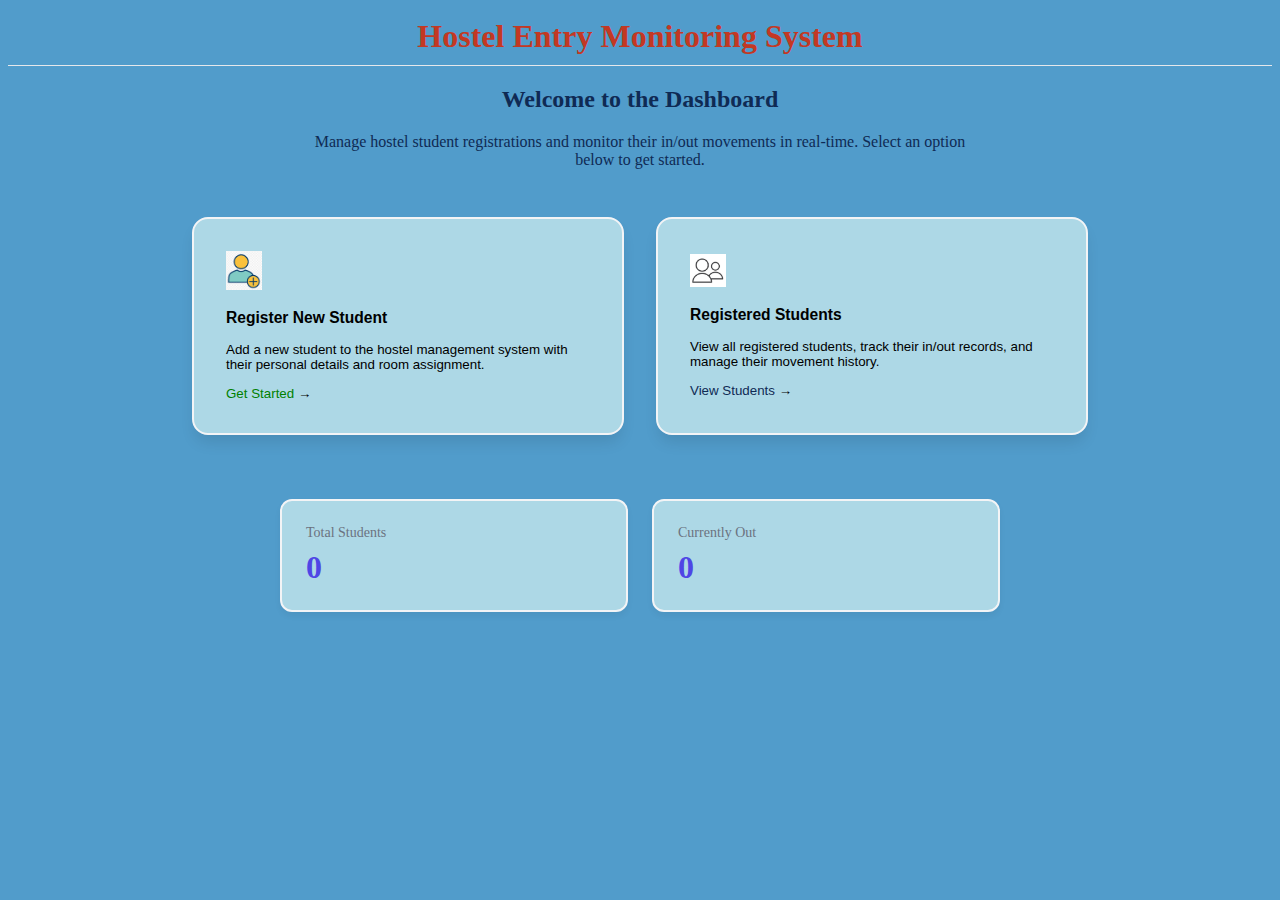
<file: index.html>
<!DOCTYPE html>
<html lang="en">
<head>
    <meta charset="UTF-8">
    <meta name="viewport" content="width=device-width, initial-scale=1.0">
    <title>Home page</title>
    <style>
        body{
            background-color: #519ccb;
        }
        .head {
          display: flex;
          align-items: center;    /* vertically aligns image + text */
          gap: 10px;   
          justify-content: space-between; 
          padding: 10px;    
          border-bottom:1px solid #e5e7eb; 
          box-shadow:5px white;     /* space between image and text */
        }
        .left-side{
            display: flex;
            align-items: center;
            gap: 10px;
        }
        .title{
            flex: 1;
            text-align: center;
            margin: 0;
        }
        .home-logo {
          width: 25px;            /* adjust as needed */
        } 
        .welcome-section {
          text-align: center;
          margin-bottom: 3rem;
          color: rgb(15, 42, 84);
        }
        .welcome-text {
         color:rgb(15, 42, 84);
         max-width: 42rem;
         margin: 0 auto;
         font-size: 1rem;
         align-items: center;
        }
        .user-logo{
            width: 10%;
        }
        .action-cards {
         display: grid;
         grid-template-columns: repeat(auto-fit, minmax(300px, 1fr));
         gap: 2rem;
         max-width: 56rem;
         margin: 0 auto;
        }
       .action-card {
        background: lightblue;
        border-radius: 1rem;
        box-shadow: 0 10px 15px -3px rgba(0, 0, 0, 0.1);
        padding: 2rem;
        text-align: left;
        border: 2px solid #f3f4f6;
        cursor: pointer;
        transition: all 0.3s;
        }
     .action-card:hover {
        box-shadow: 0 20px 25px -5px rgba(0, 0, 0, 0.1);
        transform: translateY(-4px);
        border-color: #e0e7ff;
        }
      .card-icon {
         padding: 1rem;
         border-radius: 0.75rem;
        width: fit-content;
        margin-bottom: 1.5rem;
        box-shadow: 0 4px 6px rgba(0, 0, 0, 0.1);
        transition: transform 0.3s;
       }

      .action-card:hover .card-icon {
         transform: scale(1.1);
        }
     .stats-section {
        margin-top: 4rem;
       display: grid;
        grid-template-columns: repeat(auto-fit, minmax(200px, 1fr));
        gap: 1.5rem;
        max-width: 45rem;
        margin-left: auto;
        margin-right: auto;
       }
     .stat-card {
     background: lightblue;
    border-radius: 0.75rem;
    box-shadow: 0 4px 6px rgba(0, 0, 0, 0.05);
    padding: 1.5rem;
    border: 2px solid #f3f4f6;
    }
    .stat-label {
    color: #6b7280;
    font-size: 0.875rem;
    margin-bottom: 0.5rem;
    }
     .stat-value {
    font-size: 2rem;
    font-weight: 700;
    color: #4f46e5;
    }

    </style>
</head>
<body>
   <div class="head">
    <!-- <div class="left-side">
         <img src="homelogo.jpg" class="home-logo">
         <h3 style="color: yellow;">HOME</h3>
    </div> -->
      <h1 class="title" style="color:rgb(195, 56, 35);align-items: center;">Hostel Entry Monitoring System</h1>
   </div>
   <div class="welcome-section">
             <div class="well">
                <h2 style="color: rgb(15, 42, 84);">Welcome to the Dashboard</h2>
             </div>
                <p class="welcome-text">
                    Manage hostel student registrations and monitor their in/out movements in real-time. 
                    Select an option below to get started.
                </p>
    </div>
    <div class="action-cards">
                <!-- Register New Student Card -->
                <button class="action-card green-card" onclick="window.location.href='registerpage.html'">
                    <img src="userlogo.jpg" class="user-logo">
                    <h3>Register New Student</h3>
                    <p class="card-description">
                        Add a new student to the hostel management system with their personal details and room assignment.
                    </p>
                    <div class="card-action">
                        <span style="color: green;">Get Started</span>
                        <span class="arrow">→</span>
                    </div>
                </button>

                <!-- Registered Students Card -->
                <button class="action-card blue-card" onclick="window.location.href='studentpage.html'">
                    <img src="twouserlogo.jpg" class="user-logo">
                    <h3>Registered Students</h3>
                    <p class="card-description">
                        View all registered students, track their in/out records, and manage their movement history.
                    </p>
                    <div class="card-action">
                        <span style="color:rgb(15, 42, 84);">View Students</span>
                        <span class="arrow">→</span>
                    </div>
                </button>
    </div>
    <div class="stats-section">
                <div class="stat-card">
                    <div class="stat-label">Total Students</div>
                    <div class="stat-value" id="totalSt">0</div>
                </div>
                <div class="stat-card">
                    <div class="stat-label">Currently Out</div>
                    <div class="stat-value" id="currOut">0</div>
                </div>
    </div>
    <script>
        function stat(){
        const students = JSON.parse(localStorage.getItem("students")) || [];
        let value=students.length;
        document.getElementById("totalSt").innerText=value;
        let totalout=0;
        students.forEach(student=>{
           let lastthree= student.activities.slice(-3).reverse();
            if(lastthree[0].type=="Out"){
               totalout++;
           }
        });  
        document.getElementById("currOut").innerText=totalout;
        }
        stat();
    </script>
</body>
</html>
</file>
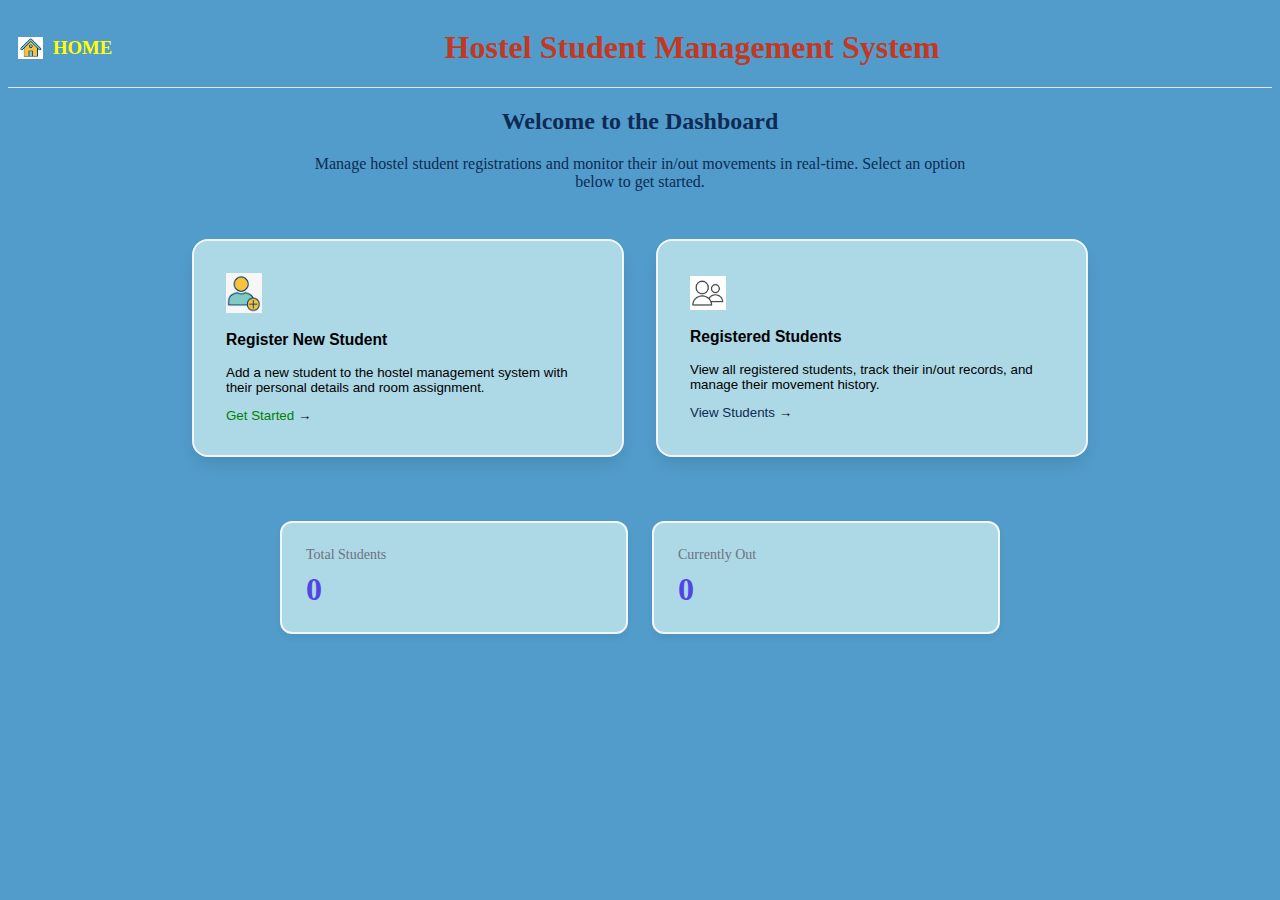
<file: home.html>
<!DOCTYPE html>
<html lang="en">
<head>
    <meta charset="UTF-8">
    <meta name="viewport" content="width=device-width, initial-scale=1.0">
    <title>Home page</title>
    <style>
        body{
            background-color: #519ccb;
        }
        .head {
          display: flex;
          align-items: center;    /* vertically aligns image + text */
          gap: 10px;   
          justify-content: space-between; 
          padding: 10px;    
          border-bottom:1px solid #e5e7eb; 
          box-shadow:5px white;     /* space between image and text */
        }
        .left-side{
            display: flex;
            align-items: center;
            gap: 10px;
        }
        .title{
            flex: 1;
            text-align: center;
            margin: 0;
        }
        .home-logo {
          width: 25px;            /* adjust as needed */
        } 
        .welcome-section {
          text-align: center;
          margin-bottom: 3rem;
          color: rgb(15, 42, 84);
        }
        .welcome-text {
         color:rgb(15, 42, 84);
         max-width: 42rem;
         margin: 0 auto;
         font-size: 1rem;
         align-items: center;
        }
        .user-logo{
            width: 10%;
        }
        .action-cards {
    display: grid;
    grid-template-columns: repeat(auto-fit, minmax(300px, 1fr));
    gap: 2rem;
    max-width: 56rem;
    margin: 0 auto;
}

.action-card {
    background: lightblue;
    border-radius: 1rem;
    box-shadow: 0 10px 15px -3px rgba(0, 0, 0, 0.1);
    padding: 2rem;
    text-align: left;
    border: 2px solid #f3f4f6;
    cursor: pointer;
    transition: all 0.3s;
}

.action-card:hover {
    box-shadow: 0 20px 25px -5px rgba(0, 0, 0, 0.1);
    transform: translateY(-4px);
    border-color: #e0e7ff;
}

.card-icon {
    padding: 1rem;
    border-radius: 0.75rem;
    width: fit-content;
    margin-bottom: 1.5rem;
    box-shadow: 0 4px 6px rgba(0, 0, 0, 0.1);
    transition: transform 0.3s;
}

.action-card:hover .card-icon {
    transform: scale(1.1);
}
.stats-section {
    margin-top: 4rem;
    display: grid;
    grid-template-columns: repeat(auto-fit, minmax(200px, 1fr));
    gap: 1.5rem;
    max-width: 45rem;
    margin-left: auto;
    margin-right: auto;
}

.stat-card {
    background: lightblue;
    border-radius: 0.75rem;
    box-shadow: 0 4px 6px rgba(0, 0, 0, 0.05);
    padding: 1.5rem;
    border: 2px solid #f3f4f6;
}

.stat-label {
    color: #6b7280;
    font-size: 0.875rem;
    margin-bottom: 0.5rem;
}

.stat-value {
    font-size: 2rem;
    font-weight: 700;
    color: #4f46e5;
}

    </style>
</head>
<body>
   <div class="head">
     <div class="left-side">
         <img src="homelogo.jpg" class="home-logo">
         <h3 style="color: yellow;">HOME</h3>
    </div>
      <h1 class="title" style="color:rgb(195, 56, 35);align-items: center;">Hostel Student Management System</h1>

   </div>
   <div class="welcome-section">
             <div class="well">
                <h2 style="color: rgb(15, 42, 84);">Welcome to the Dashboard</h2>
             </div>
                <p class="welcome-text">
                    Manage hostel student registrations and monitor their in/out movements in real-time. 
                    Select an option below to get started.
                </p>
    </div>
    <div class="action-cards">
                <!-- Register New Student Card -->
                <button class="action-card green-card" onclick="window.location.href='registerPage.html'">
                    <img src="userlogo.jpg" class="user-logo">
                    <h3>Register New Student</h3>
                    <p class="card-description">
                        Add a new student to the hostel management system with their personal details and room assignment.
                    </p>
                    <div class="card-action">
                        <span style="color: green;">Get Started</span>
                        <span class="arrow">→</span>
                    </div>
                </button>

                <!-- Registered Students Card -->
                <button class="action-card blue-card" onclick="window.location.href='studentpage.html'">
                    <img src="twouserlogo.jpg" class="user-logo">
                    <h3>Registered Students</h3>
                    <p class="card-description">
                        View all registered students, track their in/out records, and manage their movement history.
                    </p>
                    <div class="card-action">
                        <span style="color:rgb(15, 42, 84);">View Students</span>
                        <span class="arrow">→</span>
                    </div>
                </button>
    </div>
   
    <div class="stats-section">
                <div class="stat-card">
                    <div class="stat-label">Total Students</div>
                    <div class="stat-value" id="totalSt">0</div>
                </div>
                <div class="stat-card">
                    <div class="stat-label">Currently Out</div>
                    <div class="stat-value" id="currOut">0</div>
                </div>
    
    </div>
    <script>
        const students = JSON.parse(localStorage.getItem("students")) || [];
        let value=students.length;
        document.getElementById("totalSt").innerText=value;
        let totalout=0;
        students.forEach(student=>{
           let lastthree= student.activities.slice(-3).reverse();
            if(lastthree[0].type=="Out"){
               totalout++;
           }
        });  
        document.getElementById("currOut").innerText=totalout;

    </script>
</body>
</html>
</file>
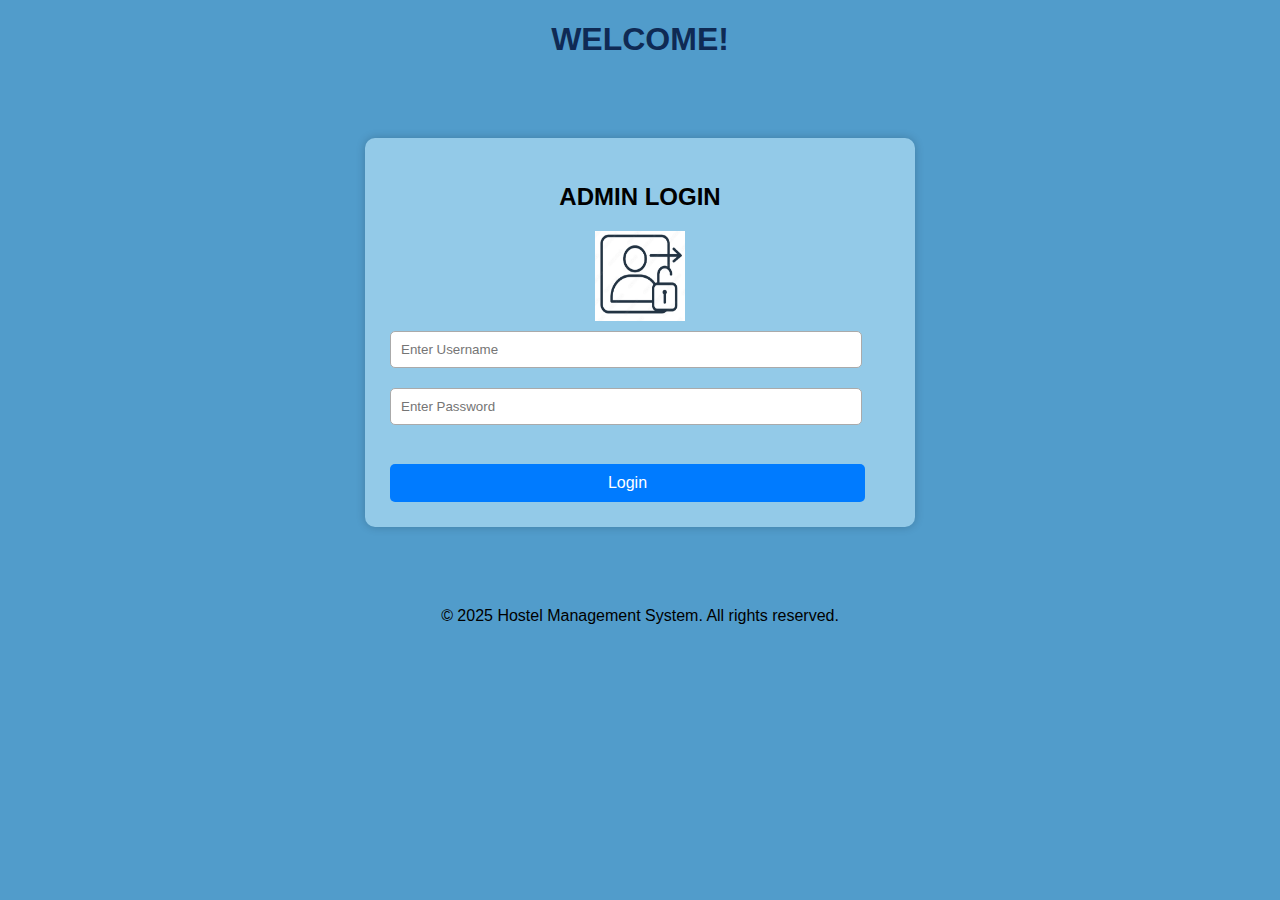
<file: login.html>
<!DOCTYPE html>
<html lang="en">
<head>
    <meta charset="UTF-8">
    <meta name="viewport" content="width=device-width, initial-scale=1.0">
    <title>Login Page</title>

    <style>
        body {
            margin: 0;
            padding: 0;
            font-family: Arial, sans-serif;
            background: #519ccb;
        }

        .login-container {
            width: 500px;
            background: rgb(147, 202, 232);
            padding: 25px;
            margin: 80px auto;
            box-shadow: 0px 0px 10px rgba(0,0,0,0.2);
            border-radius: 10px;
            align-items: center;
        
        }

        .login-container h2 {
            text-align: center;
            margin-bottom: 20px;
        }
        .login-logo {
            width: 90px;
            height: 90px;
            display: block;
            margin: 0 auto;
        }
        input {
            width: 90%;
            padding: 10px;
            margin: 10px 0;
            border-radius: 5px;
            border: 1px solid #aaa;
        }
        button {
            width: 95%;
            padding: 10px;
            margin-top: 15px;
            background: #007bff;
            color: white;
            border: none;
            border-radius: 5px;
            font-size: 16px;
            cursor: pointer;   
        }
        button:hover {
            background: #0056b3;
        }
        .error {
            color: red;
            font-size: 14px;
            text-align: center;
        }
        .footer{
            text-align: center;
        }
    </style>
</head>
<body>
<h1 style="color: rgb(15, 42, 84);text-align: center;">WELCOME!</h1>
<div class="login-container">
    <h2>ADMIN LOGIN</h2>
    <img src="loginlogo.jpg" class="login-logo">
    <input type="text" id="username" placeholder="Enter Username">
    <input type="password" id="password" placeholder="Enter Password">

    <p class="error" id="errorMsg"></p>

    <button onclick="login()">Login</button>
</div>
    <footer class="footer">
            <div class="container">
                <p>© 2025 Hostel Management System. All rights reserved.</p>
            </div>
    </footer>


<script>
    function login() {
        let user = document.getElementById("username").value;
        let pass = document.getElementById("password").value;
        let error = document.getElementById("errorMsg");

        // Simple Validation
        if (user === "" || pass === "") {
            error.textContent = "Please fill all fields";
            return;
        }

        // Dummy Login Check
        if (user === "admin" && pass === "1234") {
            //alert("Login Successful!");
            window.location.href = "index.html"; // Redirect page
        } else {
            error.textContent = "Invalid username or password";
        }
    }
</script>

</body>
</html>
</file>
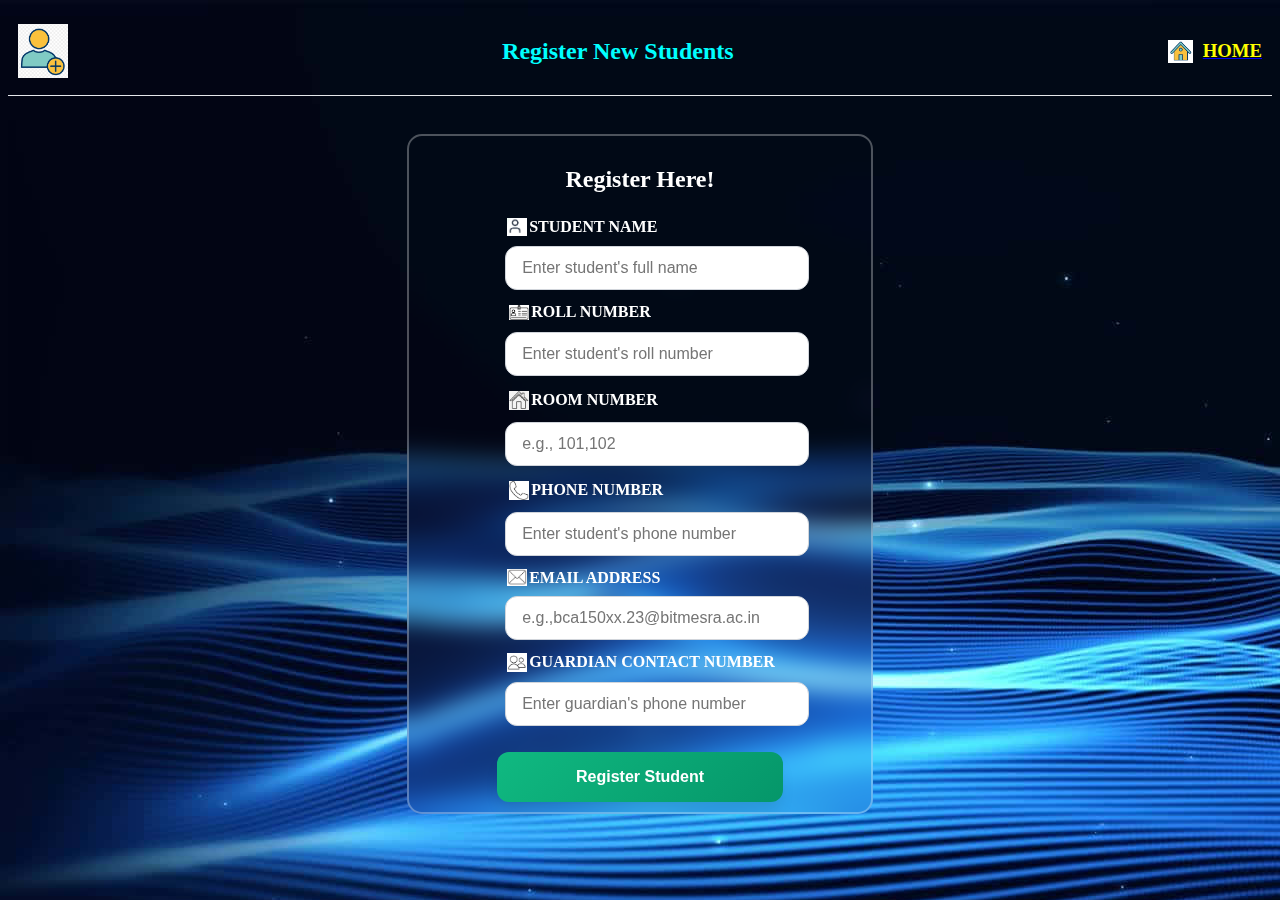
<file: registerpage.html>
<!DOCTYPE html>
<html lang="en">
<head>
    <meta charset="UTF-8">
    <meta name="viewport" content="width=device-width, initial-scale=1.0">
    <title>Register Student</title>
    <style>
      body{
        background-color: #519ccb;
        background-image: url("back.jpeg");
        background-repeat: no-repeat;
       

      }
      .head {
          display: flex;
          justify-content: space-between;
          align-items: center;    /* vertically aligns image + text */
          gap: 20px; 
          border-bottom:1px solid #e5e7eb;
          padding: 10px;
                   /* space between image and text */
        }
      .user-logo1{
            width:50px;
            display: flex;
            gap: 10px;
            align-items: center;
        }
        .left-side{
            display: flex;
            align-items: center;
            gap: 10px;
        }
          .home-logo {
          width: 25px;            /* adjust as needed */
        } 
      .form{
        display: flex;
        padding: 10px;
        margin: 20px;
        border-color: white;
        border-width: 10%;
        width: 35%;
        border: 1px solid rgba(255, 255, 255, 0.3);
        border-radius: 15px;
        justify-content: center;
        backdrop-filter: blur(12px);
        border-width: 2px;
      }
      .form-group {
      display: flex;
      justify-content: space-between;
      margin: 5px;
      padding: 3px;
      flex-direction: column;
      }
     .student-form{
       justify-content: left;
     }
    .submit-button {
    width: 100%;
    background: linear-gradient(135deg, #10b981 0%, #059669 100%);
    color: white;
    padding: 1rem;
    border: none;
    border-radius: 0.75rem;
    font-size: 1rem;
    font-weight: 600;
    cursor: pointer;
    display: flex;
    align-items: center;
    justify-content: center;
    gap: 0.5rem;
    box-shadow: 0 10px 15px -3px rgba(0, 0, 0, 0.1);
    transition: all 0.3s;
    }
   .form-group label {
    display: flex;
    align-items: center;
    color: #374151;
    font-weight: 500;
    margin-bottom: 0.5rem;
    align-items: center;
    }
    .formdiv{
    display: flex;
    justify-content: center;
     }
   .form-group input {
    width: 100%;
    padding: 0.75rem 1rem;
    border: 1px solid #d1d5db;
    border-radius: 0.75rem;
    font-size: 1rem;
    transition: all 0.3s;
    align-items: center;
   }
  .form-group input:focus {
    outline: none;
    border-color: #10b981;
    box-shadow: 0 0 0 3px rgba(16, 185, 129, 0.1);
   }


    </style>
</head>
<body>
    <div class="head">
       <img src="userlogo.jpg" class="user-logo1">
    
       <h2 style="color:cyan">Register New Students</h2>
       <div class="left-side">
         <img src="homelogo.jpg" class="home-logo">
         <a href="index.html">
         <h3 style="color: yellow;">HOME</h3></a>
       </div>
    </div> <br>
    <div class="formdiv">
        <div class="form">
            <form id="registerForm" class="student-form">
                 <h2 style="color: white;font-weight: bold; text-align: center;">Register Here!</h2>
                <!-- Student Name -->
                    <div class="form-group">
                        <label for="name" style="color:white;font-weight: bold;">
                            <img src="userlogo3.jpg" style="width: 20px;padding: 2px">
                            STUDENT NAME
                        </label>
                        <input type="text" id="name" name="name" required placeholder="Enter student's full name">
                    </div>
                    <!-- Roll number -->
                    <div class="form-group">
                        <label for="roll" style="color:white;font-weight: bold; padding: 2px;">
                            <img src="badge2.jpeg" style="width: 20px;padding: 2px">
                            ROLL NUMBER
                        </label>
                        <input type="text" id="rollNumber" name="roll" required placeholder="Enter student's roll number">
                    </div>
                    <!-- Room Number -->
                    <div class="form-group">
                        <label for="roomNumber" style="color:white;font-weight: bold; padding: 2px;">
                            <img src="homelogo2.jpeg" style="width: 20px;padding: 2px">
                            ROOM NUMBER
                        </label>
                        <input type="text" id="roomNumber" name="roomNumber" required placeholder="e.g., 101,102">
                    </div>
                    <!-- Phone Number -->
                    <div class="form-group">
                        <label for="phoneNumber" style="color:white;font-weight: bold; padding: 2px;">
                            <img src="phonelogo.jpg" style="width: 20px;padding: 2px">
                              PHONE NUMBER
                        </label>
                        <input type="tel" id="phoneNumber" name="phoneNumber" required placeholder="Enter student's phone number">
                    </div>
                    <!-- Email -->
                    <div class="form-group">
                        <label for="email" style="color:white;font-weight: bold">
                            <img src="msglogo.jpg" style="width: 20px; padding: 2px">
                            EMAIL ADDRESS
                        </label>
                        <input type="email" id="email" name="email" required placeholder="e.g.,bca150xx.23@bitmesra.ac.in">
                    </div>
                    <!-- Guardian Contact -->
                    <div class="form-group">
                        <label for="guardianContact" style="color:white;font-weight: bold;;">
                            <img src="twouserlogo.jpg" style="width: 20px; padding:2px;">
                            GUARDIAN CONTACT NUMBER
                        </label>
                        <input type="tel" id="guardianContact" name="guardianContact" required placeholder="Enter guardian's phone number">
                    </div>
                    <br>
                    <!-- Submit Button -->
                    <button type="submit" class="submit-button">
                         Register Student
                    </button>
                </form>    
        </div>
    </div>
<script>
    document.getElementById("registerForm").addEventListener("submit", function(e){
        e.preventDefault(); // stop page refresh  
    // Read input values
    let now = new Date();
    let t = now.toLocaleTimeString();
    let student = {
        name: document.getElementById("name").value,
        rollNumber: document.getElementById("rollNumber").value,
        roomNumber: document.getElementById("roomNumber").value,
        phoneNumber: document.getElementById("phoneNumber").value,
        email: document.getElementById("email").value,
        guardianContact: document.getElementById("guardianContact").value,

    };
    // Get existing students from LocalStorage or empty array
    let students = JSON.parse(localStorage.getItem("students")) || [];
    // Add new student
    students.push(student);
   // Save back to LocalStorage
    localStorage.setItem("students", JSON.stringify(students));
    alert("Student Registered Successfully!");
    // Redirect to Registered Student Page
    window.location.href = "studentpage.html";
    console.log(students[students.length-1].name);
});


</script>
</body>
</html>
</file>
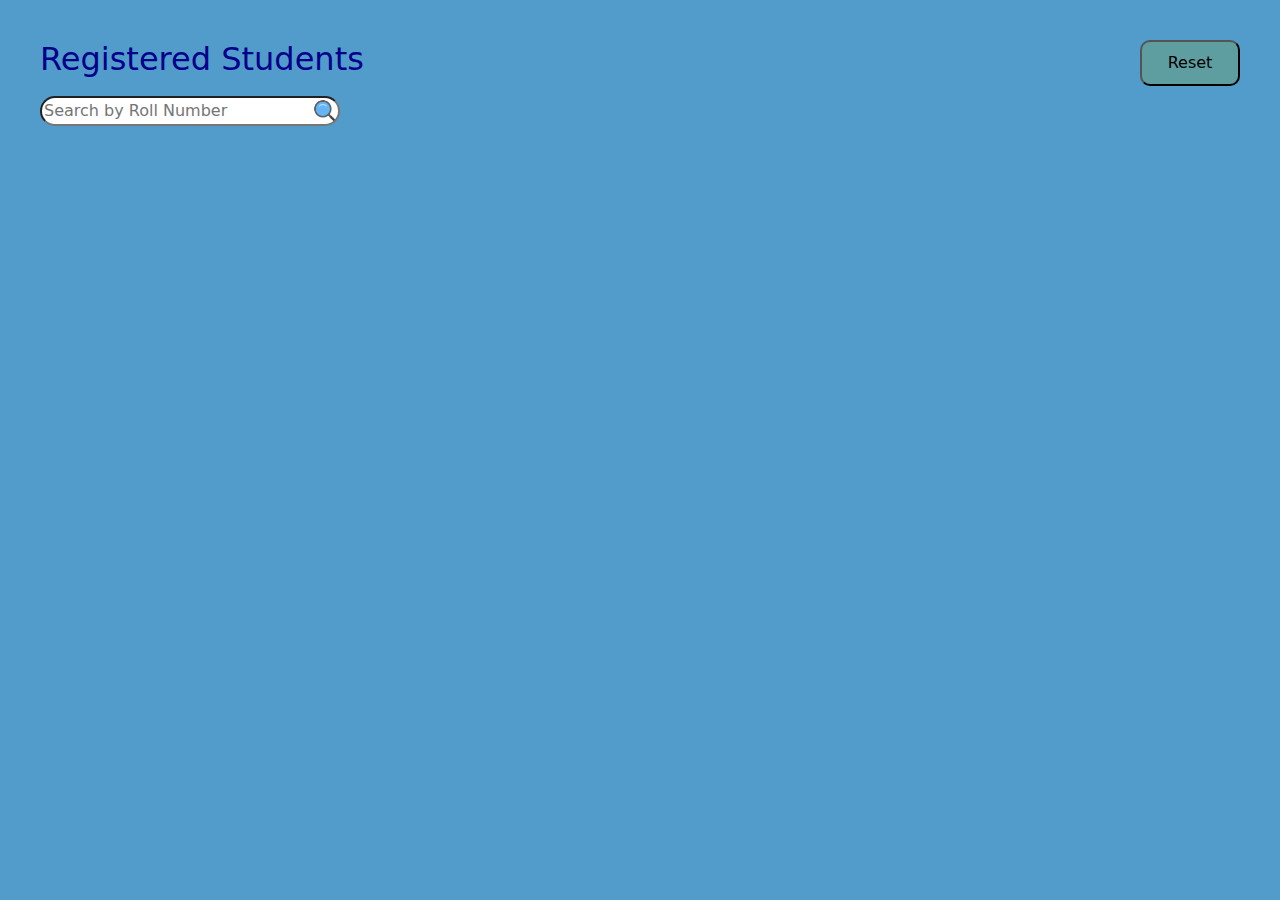
<file: studentpage.html>
<!DOCTYPE html>
<html lang="en">
<head>
    <meta charset="UTF-8">
    <meta name="viewport" content="width=device-width, initial-scale=1.0">
    <title>Registered Students</title>
    <link href="https://cdn.jsdelivr.net/npm/bootstrap@5.3.3/dist/css/bootstrap.min.css" rel="stylesheet">
    <!-- <style src="stdCss.css"></style> -->
    <link rel="stylesheet" href="stdCss.css">
</head>
<body>
    <div class = "header">
      <h2 style="color: darkblue;">Registered Students</h2>
    <button style="background-color:cadetblue;border-radius:10px;width:100px" class = "reset" onclick="reset()">Reset</button>
    </div>

  <div class="search">
     <input class="searchbar" id="search" type="text" placeholder="Search by Roll Number" onkeyup="searchItems()"></div>

<div id = "check" class="container mt-4">
  <div id="cardContainer" class="row g-3"></div>
</div>


   <script src="studentsPage.js"></script>
   <script src="https://cdn.jsdelivr.net/npm/bootstrap@5.3.3/dist/js/bootstrap.bundle.min.js"></script>
</body>

</html>
</file>
<file: stdCss.css>
* {
      box-sizing: border-box;
      font-family: system-ui, -apple-system, BlinkMacSystemFont, "Segoe UI", sans-serif;
    }
    body {
      background: #519ccb;
      padding: 40px;
    }
    .header{
      display: flex;
      justify-content: space-between;
    }
    .card {
      width: 100%;
      background: lightblue;
      border-radius: 12px;
      box-shadow: 0 4px 12px rgba(0, 0, 0, 0.08);
      padding: 18px 22px 20px;
      border-color: #4b5563;
    }
    /* Top row: name + details + buttons */
    .card-header {
      display: flex;
      align-items: center;
      justify-content: space-between;
      flex-wrap: wrap;
      margin-bottom: 16px;
      border-radius: 300px;
    }
   .searchbar{
      display: flex;
      border-radius: 15px;
      width:25%;
      background-image: url(searchicon.jpeg);
      background-repeat: no-repeat;
      justify-content: space-between;
      align-items: center;
      background-size: contain;
      background-position: right;
    }
   .search{
      margin-top: 10px;
    }
    .user-info {
      display: flex;
      align-items: flex-start;
      gap: 10px;
    }
    .avatar {
      width: 32px;
      height: 32px;
      border-radius: 50%;
      background: #e5e7eb;
      display: flex;
      align-items: center;
      justify-content: center;
      font-size: 18px;
      color: #4b5563;
      flex-shrink: 0;
    }
    .user-text {
      display: flex;
      flex-direction: column;
      gap: 4px;
    }
    .user-name {
      font-weight: 600;
      font-size: 16px;
      color: #111827;
    }
    .user-meta {
      display: flex;
      gap: 16px;
      font-size: 13px;
      color: #6b7280;
      align-items: center;
    }
    .meta-item {
      display: flex;
      align-items: center;
      gap: 4px;
    }

    .meta-icon {
      font-size: 14px;
    }

    /* Buttons */
    .card-actions {
      display: flex;
      border-radius: 999px;
      overflow: hidden;
      background: #e5e7eb;
    }

    .card-actions button {
      border: none;
      padding: 10px 32px;
      font-size: 14px;
      cursor: pointer;
      background: transparent;
      outline: none;
      transition: background 0.2s ease, color 0.2s ease;
      white-space: nowrap;
    }

    .btn-active {
      background: #ff7a00;
      color: #ffffff;
      font-weight: 600;
    }

    .btn-inactive {
      color:black;
    }

    .btn-inactive:hover {
      background: #d1d5db;
    }

    /* Divider line */
    .divider {
      height: 1px;
      background: #e5e7eb;
      margin: 2px 0 10px;
    }

    /* Recent activity section */
    .activity-header {
      display: flex;
      align-items: center;
      gap: 6px;
      font-size: 14px;
      font-weight: 600;
      color: #4b5563;
      margin-bottom: 10px;
    }

    .activity-header-icon {
      font-size: 15px;
    }

    .activity-list {
      display: flex;
      flex-direction: column;
      gap: 8px;
    }
    .activity-item {
      display: flex;
      align-items: flex-start;
      gap: 8px;
      font-size: 14px;
    }
    .activity-icon {
      width: 18px;
      height: 18px;
      border-radius: 50%;
      display: flex;
      align-items: center;
      justify-content: center;
      font-size: 12px;
      flex-shrink: 0;
    }
    .activity-icon.in {
      background: #dcfce7;
      color: #15803d;
    }
    .activity-icon.out {
      background: #ffedd5;
      color: #c2410c;
    }
    .activity-text {
      display: flex;
      flex-direction: column;
      gap: 2px;
    }
    .activity-title {
      font-weight: 500;
      color: #111827;
    }
    .activity-time {
      font-size: 12px;
      color: #6b7280;
    }
</file>
